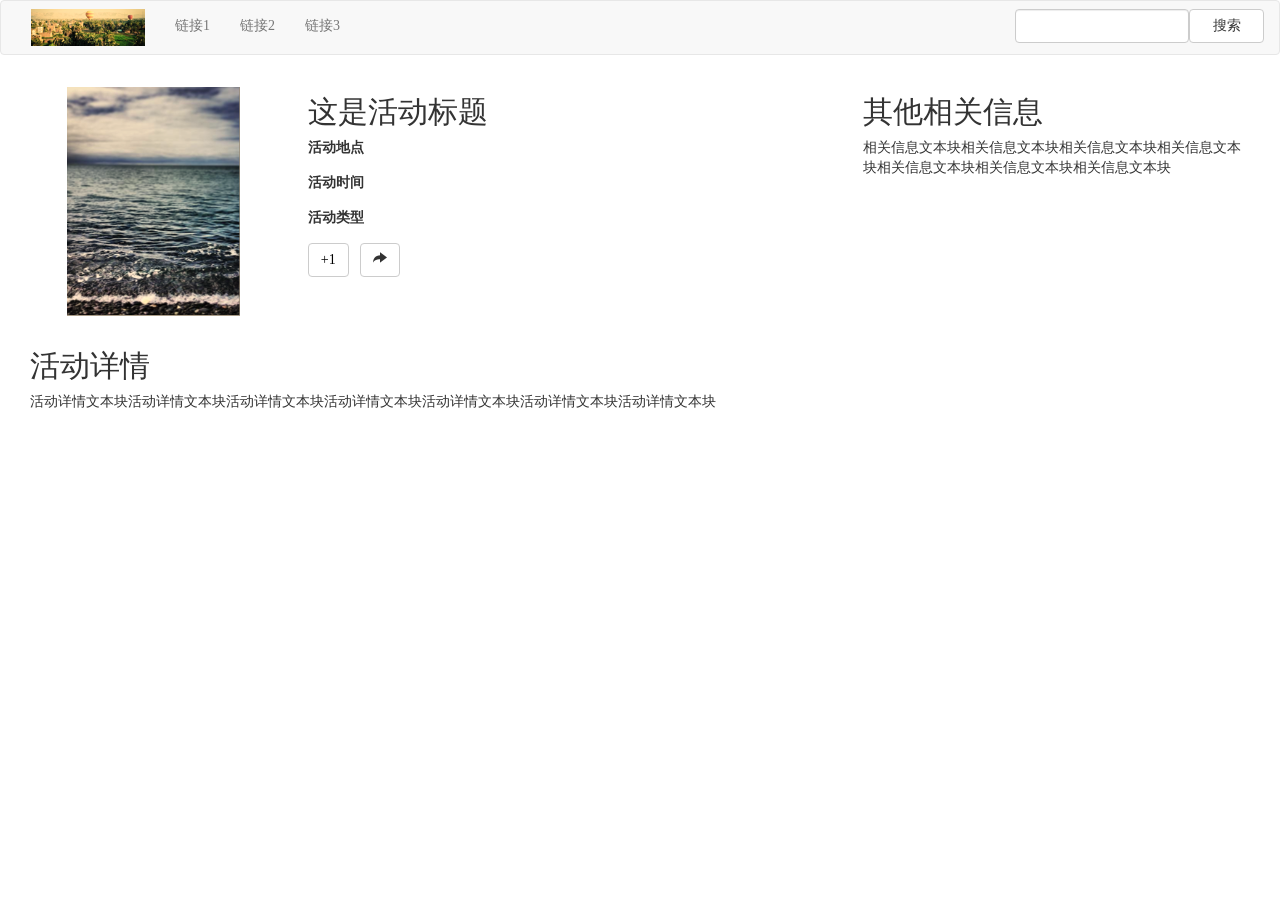
<file: index.html>
<!DOCTYPE html>
<html>
 
<head>

<meta charset="utf-8"> 
<meta name="viewport" content="width=device-width, initial-scale=1">

<title>活动详情</title>
 
<link rel="stylesheet" href="css/bootstrap/css/bootstrap.css">
<link rel="stylesheet" type="text/css" href="css/style.css">
</head>

<body>

<!-- 填写分享理由 模态框 默认隐藏-->
<div class="modal fade" id="shareModal" tabindex=1 role="dialog" aria-labelledy="shareModalLabel" aria-hidden="true">
	<div class="modal-dialog">
		<div class="modal-content">
			<div class="modal-header">
				<button type="button" class="close" data-dismiss="modal"><span aria-hidden="true">&times;</span><span class="sr-only">关闭</span></button>
				<h4 class="modal-title" id="shareModalLabel">填写分享理由</h4>
			</div>
			<div class="modal-body">
				<textarea id="shareReason" class="form-control" rows="3" placeholder="填写分享理由"></textarea>
			</div>
			<div class="modal-footer">
				<button type="button" class="btn btn-default" data-dismiss="modal">关闭</button>
				<button class="btn btn-primary" id="btnShare">提交</button>
			</div>
		</div>
	</div>
</div>

<header>
<!-- 顶部导航条 -->
<nav class="navbar navbar-default" role="navigation">
	<div class="container-fluid">
		<div class="" id="bs-example-navbar-collapse-1">
			<!-- 搜索框 -->
			<div>
				<form class="navbar-form navbar-right form-inline search-form" role="search">
					<input type="text" id="searchInput" class="form-control" placeholder="">
					<button type="submit" class="btn btn-default">搜索</button>
				</form>
			</div>
			<!-- logo展示 -->
			<div class="navbar-form navbar-left">
				<a href="#" class="logo" >
					<img src="image/logo.png" class="img-responsive" alt="Responsive image">
				</a>
			</div>
			<!-- 栏目 -->
			<ul id="linkList" class="nav navbar-nav link-list">
				<li><a href="#">链接1</a></li>
				<li><a href="#">链接2</a></li>
				<li><a href="#">链接3</a></li>
			</ul>

		</div>
	</div>
</nav>

</header>

<article>
	<div class="container-fluid">
		<div class="col-sm-8 blog-main">
			<div class="row">
				<div class="col-sm-4">
					<h2 class="titleLeft">这是活动标题</h2>
					<img id="poster" src="image/poster.png" class="img-responsive" alt="Responsive image">
				</div>
				<div class="col-sm-5">
					<h2 class="titleRight">这是活动标题</h2>
					<div><label>活动地点</label><p></p></div>
					<div><label>活动时间</label><p></p></div>
					<div><label>活动类型</label><p></p></div>
					<div class="btnDiv">
						<button type="button" id="btnPraise" class="btn btn-default unpraised">+1</button>
						<button class="btn btn-default right" data-toggle="modal" data-target="#shareModal">
							<span class="glyphicon glyphicon-share-alt"></span>
						</button>
					</div>

				</div>
			</div>
			<div class="row">
				<div class="col-sm-12">
					<h2>活动详情</h2>
					<p>活动详情文本块活动详情文本块活动详情文本块活动详情文本块活动详情文本块活动详情文本块活动详情文本块</p>
				</div>
			</div>

		</div>
		<div class="col-sm-4">
			<h2>其他相关信息</h2>
			<p>相关信息文本块相关信息文本块相关信息文本块相关信息文本块相关信息文本块相关信息文本块相关信息文本块</p>
		</div>
	</div>

</article>
<footer></footer>
</body>
</html>
<script type="text/javascript" src="js/jquery.min.js"></script>
<script type="text/javascript" src="js/bootstrap.min.js"></script>
<script type="text/javascript" src="js/script.js"></script>
</file>
<file: css/style.css>
@media screen and (min-device-width: 770px) {
	.titleLeft{
		display: none;
	}
	.titleRight{
		display: block;
	}
	.praised, .praised:focus {
		background: red;
		color: white;
		margin-right: 5%;

	}
	.unpraised, .unpraised:focus {
		background: white;
		color: black;
		margin-right: 5%;

	}
	.btnDiv {
		float: left;
	}

}
@media screen and (min-width: 0px) and (max-device-width: 770px) {
	.titleLeft{
		display: block;
	}
	.titleRight{
		display: none;
	}
	.btnDiv {
		float: right;
	}
	.praised, .praised:focus {
		background: red;
		color: white;
		margin-left: 5%;
	}
	.unpraised, .unpraised:focus {
		background: white;
		color: black;
		margin-left: 5%;
	}
	.right {
		float: right;
	}
}

*{
	font-family: "微软雅黑";
}

#poster{
	margin: auto;
	padding: 5%;

}
#searchInput{
	float:left;
	width:70%;
}
.search-form button{
	width:30%;
}
.logo{
	display:block;
}
#linkList li{
	float: left;
}
.btnDiv {
	width:50%;
}
</file>
